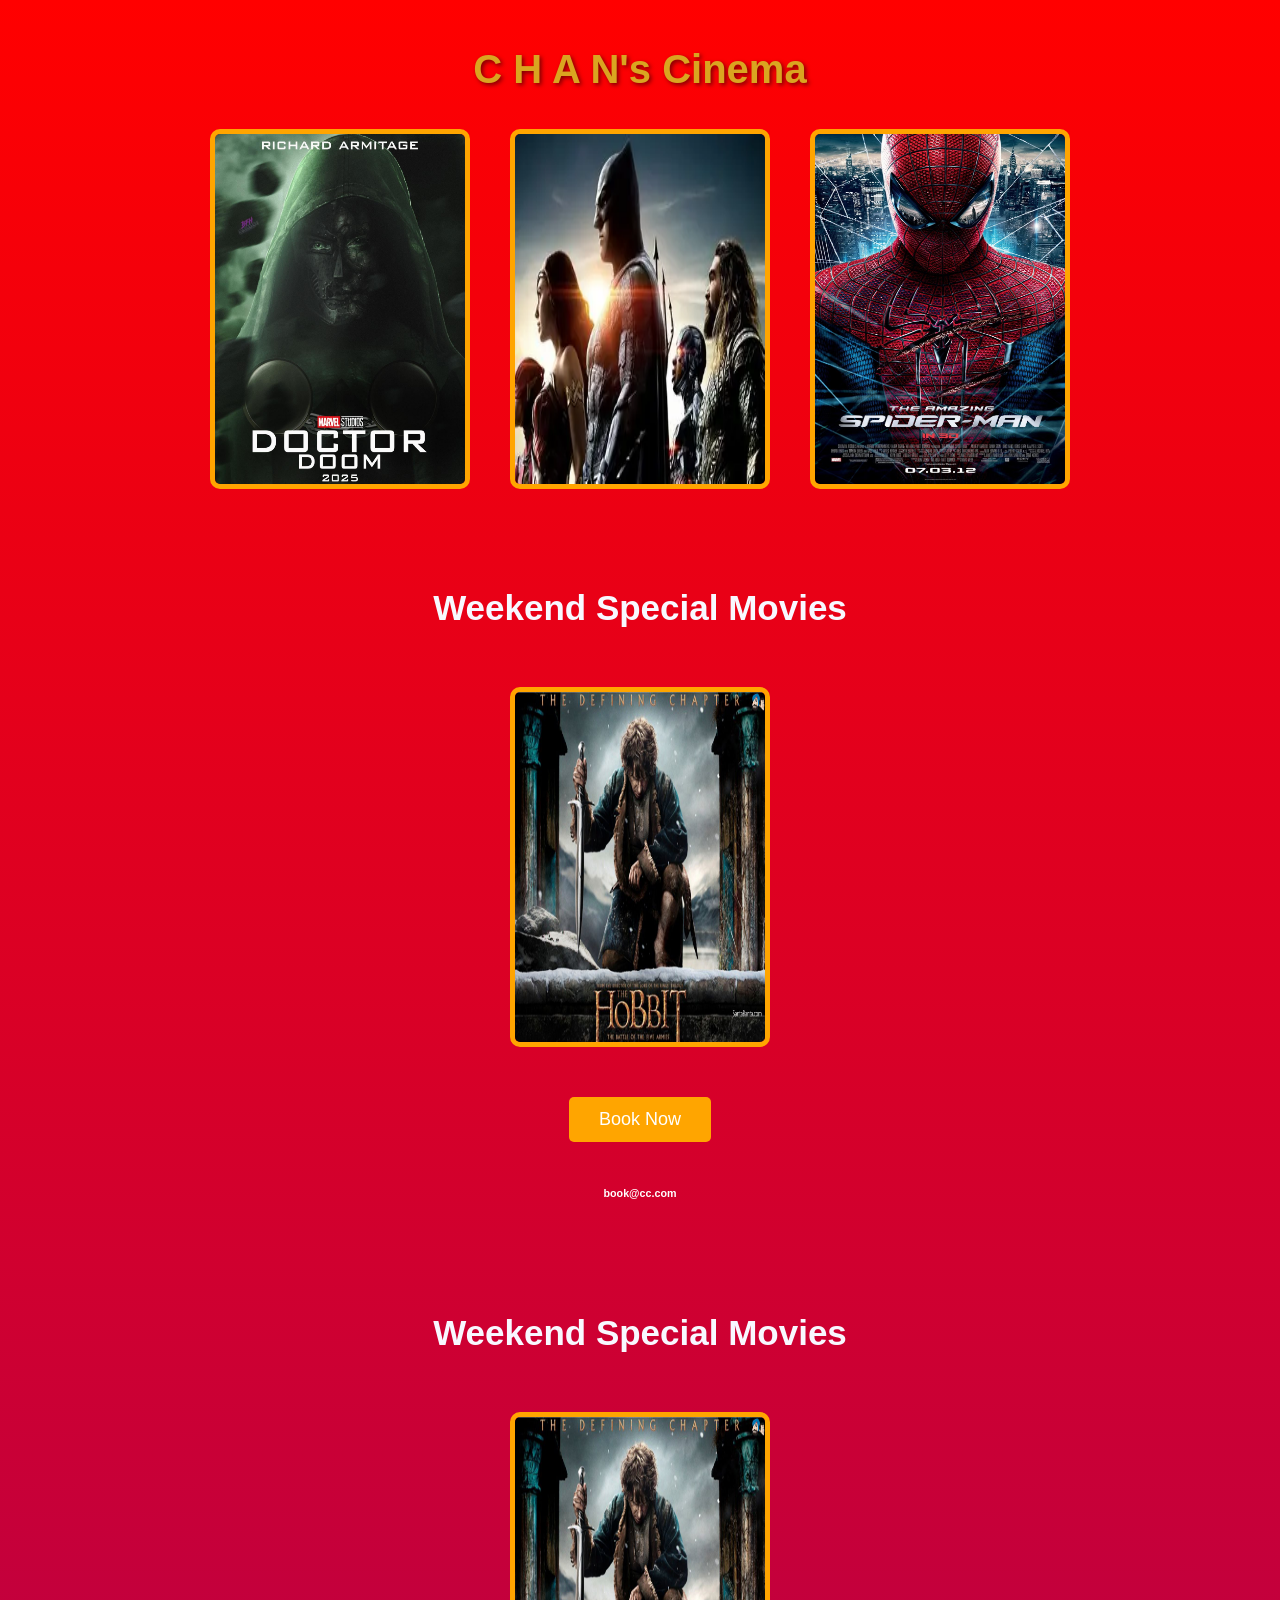
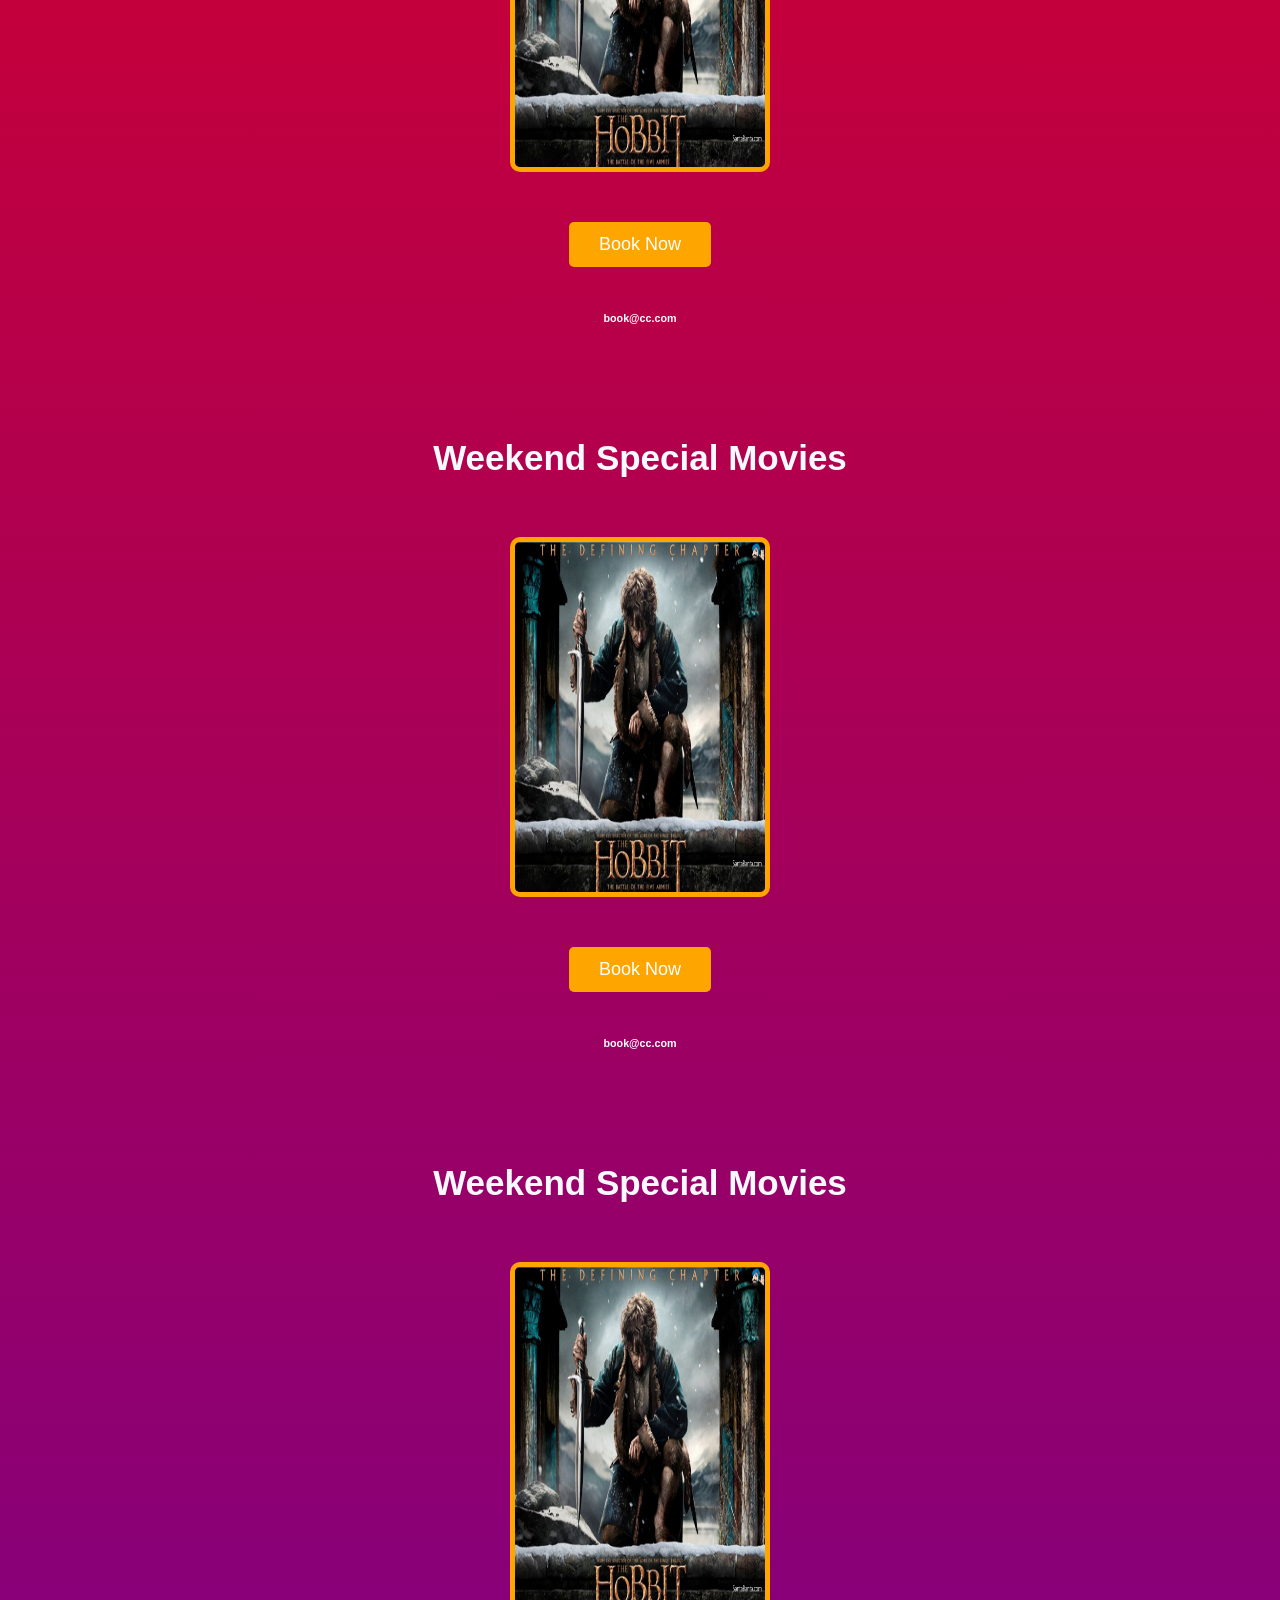
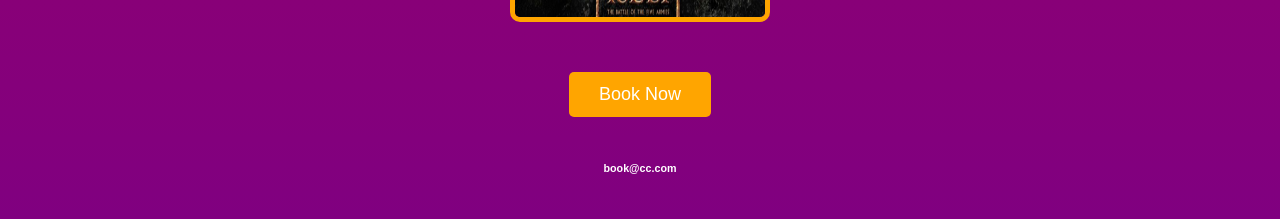
<file: chans-cinema-website/index.html>
<!DOCTYPE html>
<html>
<head>
    <title>CHAN's Cinema</title>
    <style>
        body {
            background: linear-gradient(red, purple);
            text-align: center;
            font-family: Arial, sans-serif;
            margin: 0;
            padding: 20px;
        }
        h1 {
            color: goldenrod;
            font-size: 40px;
            text-shadow: 2px 2px 4px rgba(0, 0, 0, 0.5);
        }
        h2 {
            color: ghostwhite;
            font-size: 35px;
        }
        h6 {
            color: white;
        }
        .movie {
            border: 5px solid orange;
            border-radius: 10px;
            margin: 10px;
            cursor: pointer;
            transition: transform 0.3s ease, box-shadow 0.3s ease;
        }
        .movie:hover {
            transform: scale(1.1);
            box-shadow: 0 8px 15px rgba(255, 165, 0, 0.5);
        }
        .container {
            display: flex;
            justify-content: center;
            gap: 20px;
            flex-wrap: wrap;
            flex-direction: column;
            align-items: center;
        }
        button {
            background-color: orange;
            color: white;
            border: none;
            padding: 12px 30px;
            font-size: 18px;
            border-radius: 5px;
            cursor: pointer;
            margin-top: 20px;
            transition: background-color 0.3s ease, transform 0.2s ease;
        }
        button:hover {
            background-color: darkorange;
            transform: scale(1.05);
        }
    </style>
</head>
<body>
    <!-- Heading -->
    <h1>C H A N's Cinema</h1>
    <!-- Movies Row -->
    <iv class="container">
        <div style="display: flex; justify-content: center; gap: 20px; flex-wrap: wrap;">
            <img class="movie" src="images/1IMAGES.jpg" width="250" height="350" alt="Movie Poster 1">
            <img class="movie" src="images/BAT.JPG" width="250" height="350" alt="Batman Movie Poster">
            <img class="movie" src="images/SPIDER.PNG" width="250" height="350" alt="Spider-Man Movie Poster">
        </div>

    <!-- 4th Movie -->
    <div class="container" style="margin-top: 40px;">
        <h2>Weekend Special Movies</h2>
        <img class="movie" src="images/wp6198417.jpg" width="250" height="350" alt="Weekend Special Movie Poster">
        <button>Book Now</button>
    </div>
    <h6>book@cc.com</h6>
     <div class="container" style="margin-top: 40px;">
        <h2>Weekend Special Movies</h2>
        <img class="movie" src="images/wp6198417.jpg" width="250" height="350" alt="Weekend Special Movie Poster">
        <button>Book Now</button>
    </div>
    <h6>book@cc.com</h6>
     <div class="container" style="margin-top: 40px;">
        <h2>Weekend Special Movies</h2>
        <img class="movie" src="images/wp6198417.jpg" width="250" height="350" alt="Weekend Special Movie Poster">
        <button>Book Now</button>
    </div>
    <h6>book@cc.com</h6>
     <div class="container" style="margin-top: 40px;">
        <h2>Weekend Special Movies</h2>
        <img class="movie" src="images/wp6198417.jpg" width="250" height="350" alt="Weekend Special Movie Poster">
        <button>Book Now</button>
    </div>
    <h6>book@cc.com</h6>
</body>
</html>
</file>
